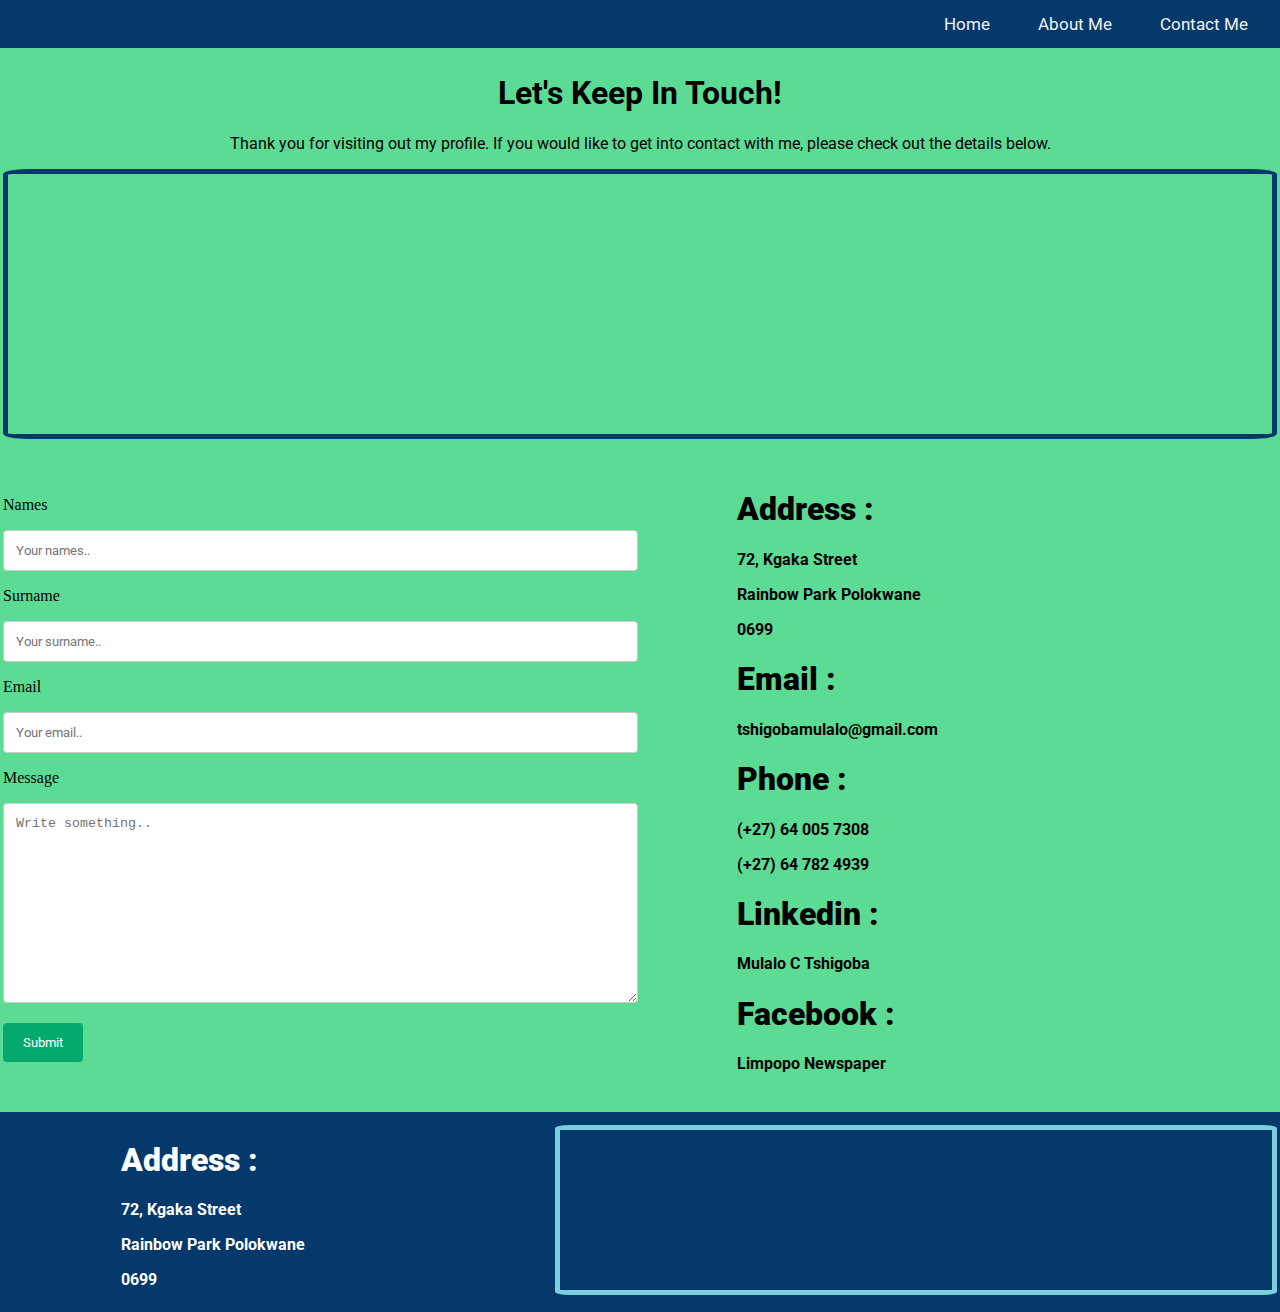
<file: Contact.html>
<!DOCTYPE html>
<html lang="en">

  <head>
   <title>My Profile - Contact</title>
    
  
    <!-- Favicons -->
    <link href="assets/img/mul.jfif" rel="icon">
  
  
    <link href="assets/css/style.css" rel="stylesheet">
  
  </head>

<body>

 <!-- ======= Header ======= -->
 <header id="header" class="fixed-top">
  <div class="topnav">
    <nav id="navbar" class="navbar">

      <i class="bi bi-list mobile-nav-toggle"></i>
      <div class="topnav">
        <a class="active" href="Contact.html">Contact Me</a>
        <a href="about.html">About Me</a>
        <a href="index.html">Home</a>
      </div>
    </nav><!-- .navbar -->
    
  </div>
</header><!-- End Header -->

  <main id="main">

     
    <section id="contact-us" class="contact-us">
      <div class="container">

      
       
  

    <table id="mainTab">
      <tr>
        <td align="center">
          <div class="biobox">
          <h1>Let's Keep In Touch!</h1>
          <p>Thank you for visiting out my profile. If you would like to get into contact with me, please check out the details below.</p>
        </div>
        <div>
          <iframe style="border: 5px solid #05386b; border-radius: 2%; object-fit: cover; width: 100%; height: 270px;" src="https://maps.google.com/maps?q=72%20kgaka&t=&z=13&ie=UTF8&iwloc=&output=embed" frameborder="0" allowfullscreen></iframe>
        </div>
        </td>
      </tr>
    </table>
</table>

  <table id="mainTb">
    <tr>
      <td align="left">
        <div class="container">
          <form action="https://formspree.io/f/xlekbnvn" method="POST">

            <label for="fname">Names</label>
            <input type="text" id="fname" name="firstname" placeholder="Your names..">
        
            <label for="lname">Surname</label>
            <input type="text" id="lname" name="lastname" placeholder="Your surname..">
        
            <label for="email">Email</label>
            <input type="text" id="email" name="email" placeholder="Your email..">
        
            <label for="subject">Message</label>
            <textarea id="subject" name="subject" placeholder="Write something.." style="height:200px"></textarea>
        
            <input type="submit" value="Submit">
          </form>
        </div>
        <td width="50%" align="center">
          <div class="bioBox">
              <h1><b>Address :</b></h1>
              <p><b><span>72,</span> <span>Kgaka Street</span></b></p>
              <p><b><span>Rainbow Park</span> <span>Polokwane</span></b></p>
              <p><b><span>0699</span></b></p>
              <h1><b>Email :</b></h1>
              <p><b></span> <span>tshigobamulalo@gmail.com</span></b></p>
              <h1><b>Phone :</b></h1>
              <p><b><span>(+27) 64 005 7308</span></b></p>
              <p><b><span>(+27) 64 782 4939</span></b></p>
              <h1><b>Linkedin :</b></h1>
              <p><b></span> <span>Mulalo C Tshigoba</span></b></p>
              <h1><b>Facebook :</b></h1>
              <p><b></span> <span>Limpopo Newspaper</span></b></p>
          </div>
      </td>

      </td>
    </tr>
  </table>
  </main><!-- End #main -->

<!-- ======= Footer ======= -->
<table id="footerTab">
  <tr>
    <div>
      <td align="right">
      <a href="#" class="fa fa-facebook" ></a>
<a href="#" class="fa fa-twitter"></a>
<a href="#" class="fa fa-instagram"></a>
    </td align="center">
  </div>
    <div>
      <td><h1><b>Address :</b></h1>
        <p><b><span>72,</span> <span>Kgaka Street</span></b></p>
        <p><b><span>Rainbow Park</span> <span>Polokwane</span></b></p>
        <p><b><span>0699</span></b></p></td>
    </div>


<td align="left"><div>
<iframe style="border: 5px solid #7ad0df; border-radius: 2%; object-fit: cover; width: 100%; height: 170px;" src="https://maps.google.com/maps?q=72%20kgaka&t=&z=13&ie=UTF8&iwloc=&output=embed" frameborder="0" allowfullscreen></iframe>
</div></td>

  </tr>
</table>


</body>

</html>
</file>
<file: assets/css/style.css>
@import url("https://fonts.googleapis.com/css2?family=Roboto:wght@100&display=swap");

h1,
h2,
h3,
h4,
h5,
h6,
p,
a,
button,
input {
    font-family: "Roboto", sans-serif;
}
#headerTable {
    width: 100%;
}
.logo {
    width: 80px;
}

body {margin:0;
  background: #5cdb95;}

main {
    min-height: 100vh;
}
.navbar {
  overflow: hidden;
  background-color:#05386b;
  position: fixed;
  top: 0;
  width: 100%;
}

.navbar a {
  float: right;
  display: block;
  color: #f2f2f2;
  text-align: center;
  padding: 14px 16px;
  text-decoration: none;
  font-size: 17px;
}

.navbar a:hover {
  background: #5cdb95;
  color: black;
}
a {
    margin-right: 16px;
    text-decoration: none;
    color: black;
}
video {
    width: 100%;
    
}
#mainTable {
    width: 100%;
    margin-top: 60px;
}


#mainTab {
  width: 100%;
  margin-top: 50px;
}

#mainTb {
  width: 100%;
  margin-top: 20px;
  margin-bottom: 20px;
}

#userImage {
    width: 500px;
    margin: 16px;
}
.bioBox {
    width: 70%;
    text-align: left;
}
.btn{
  padding: 12px 20px;
  border-radius: 4px;
  background-color: #05386b;
  color: white;
  border: none;
  cursor: pointer;
}

* {box-sizing: border-box;
}

input[type=text], textarea {
  width: 100%;
  padding: 12px;
  border: 1px solid #ccc;
  border-radius: 4px;
  box-sizing: border-box;
  margin-top: 16px;
  margin-bottom: 16px;
  resize: vertical;
}

input[type=submit] {
  background-color: #04AA6D;
  color: white;
  padding: 12px 20px;
  border: none;
  border-radius: 4px;
  cursor: pointer;
}

#footerTab{
  min-height: 200px;
  width: 100%;
  background-color: #05386b;
  color: white;
  }

  #footer .social-links a {
    font-size: 18px;
    display: inline-block;
    background: #5fcf80;
    color: #fff;
    line-height: 1;
    padding: 8px 0;
    margin-right: 4px;
    border-radius: 50%;
    text-align: center;
    width: 36px;
    height: 36px;
    transition: 0.3s;
  }
  
  #footer .social-links a:hover {
    background: #3ac162;
    color: #fff;
    text-decoration: none;
  }
</file>
